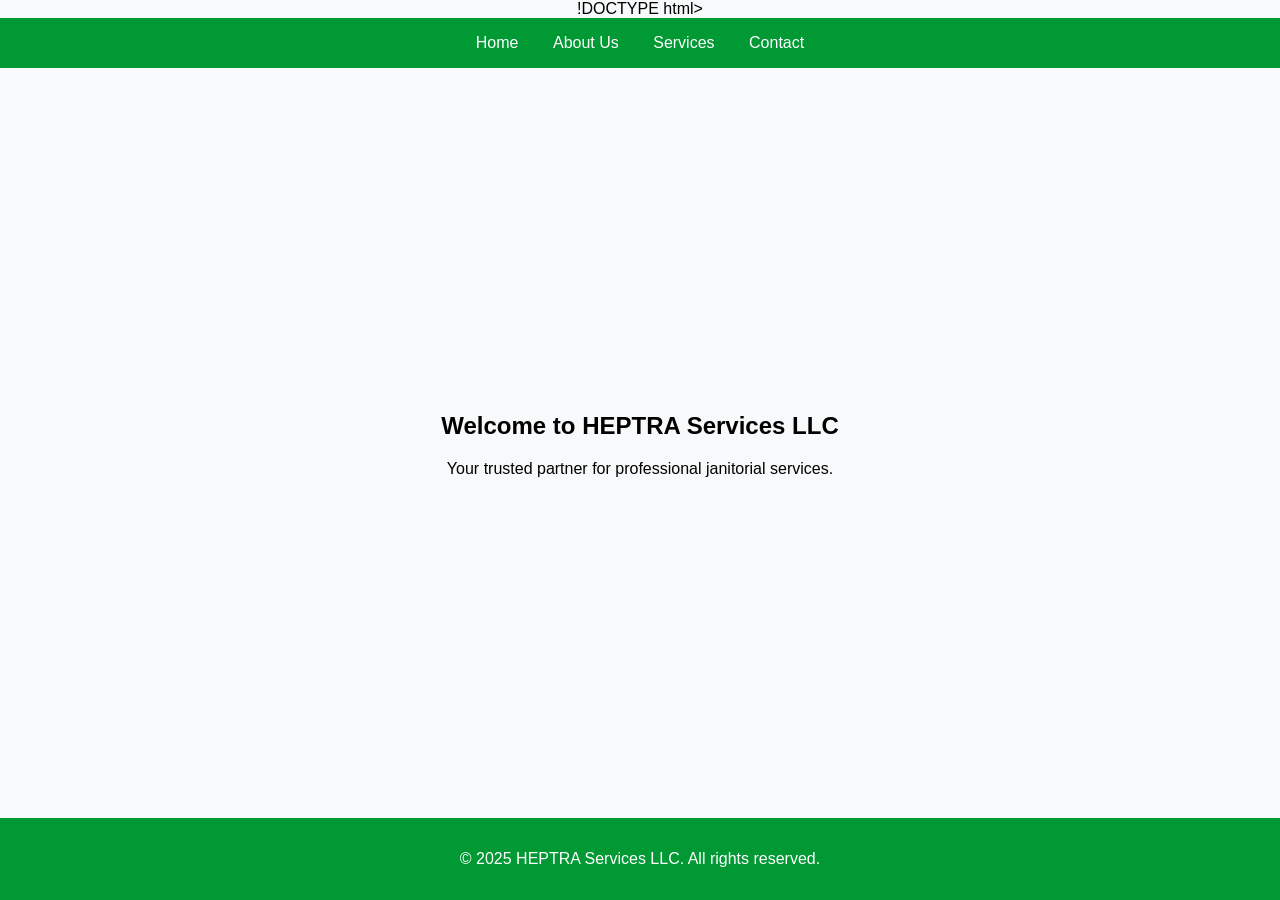
<file: index.html>
!DOCTYPE html>
<html lang="en">
<head>
  <meta charset="UTF-8">
  <title>Home | HEPTRA Services LLC</title>
  <link rel="stylesheet" href="assets/css/style.css">
</head>
<body>
  
<nav>
  <a href="../index.html">Home</a>
  <a href="about.html">About Us</a>
  <a href="services.html">Services</a>
  <a href="contact.html">Contact</a>
</nav>

  <main>
    <section>
      <h1>Welcome to HEPTRA Services LLC</h1>
      <p>Your trusted partner for professional janitorial services.</p>
    </section>
  </main>
  
<footer>
  <p>&copy; 2025 HEPTRA Services LLC. All rights reserved.</p>
</footer>

</body>
</html>
</file>
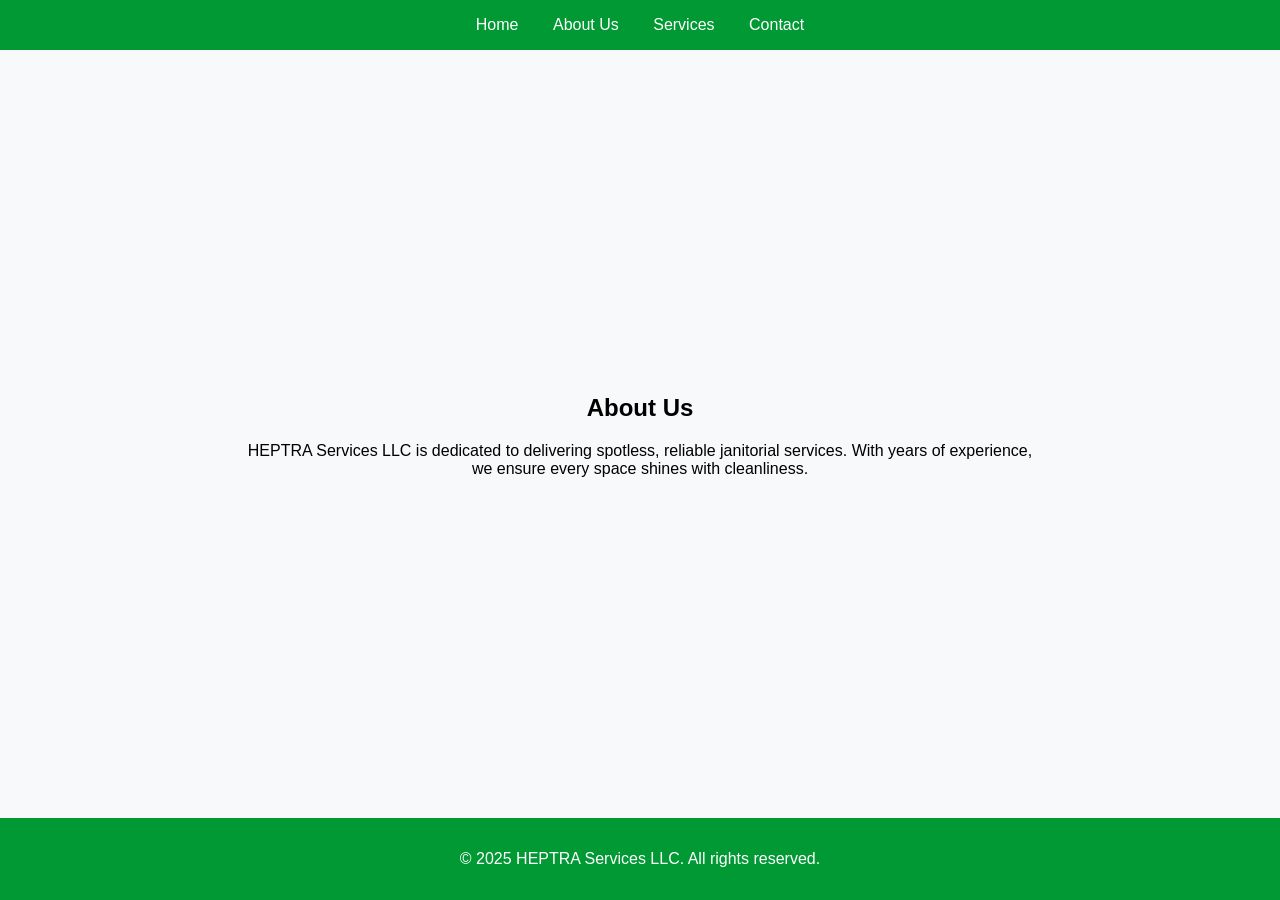
<file: pages/about.html>
<!DOCTYPE html>
<html lang="en">
<head>
  <meta charset="UTF-8">
  <title>About Us | HEPTRA Services LLC</title>
  <link rel="stylesheet" href="../assets/css/style.css">
</head>
<body>
  
<nav>
  <a href="../index.html">Home</a>
  <a href="about.html">About Us</a>
  <a href="services.html">Services</a>
  <a href="contact.html">Contact</a>
</nav>

  <main>
    <section>
      <h1>About Us</h1>
      <p>HEPTRA Services LLC is dedicated to delivering spotless, reliable janitorial services. With years of experience, we ensure every space shines with cleanliness.</p>
    </section>
  </main>
  
<footer>
  <p>&copy; 2025 HEPTRA Services LLC. All rights reserved.</p>
</footer>

</body>
</html>
</file>
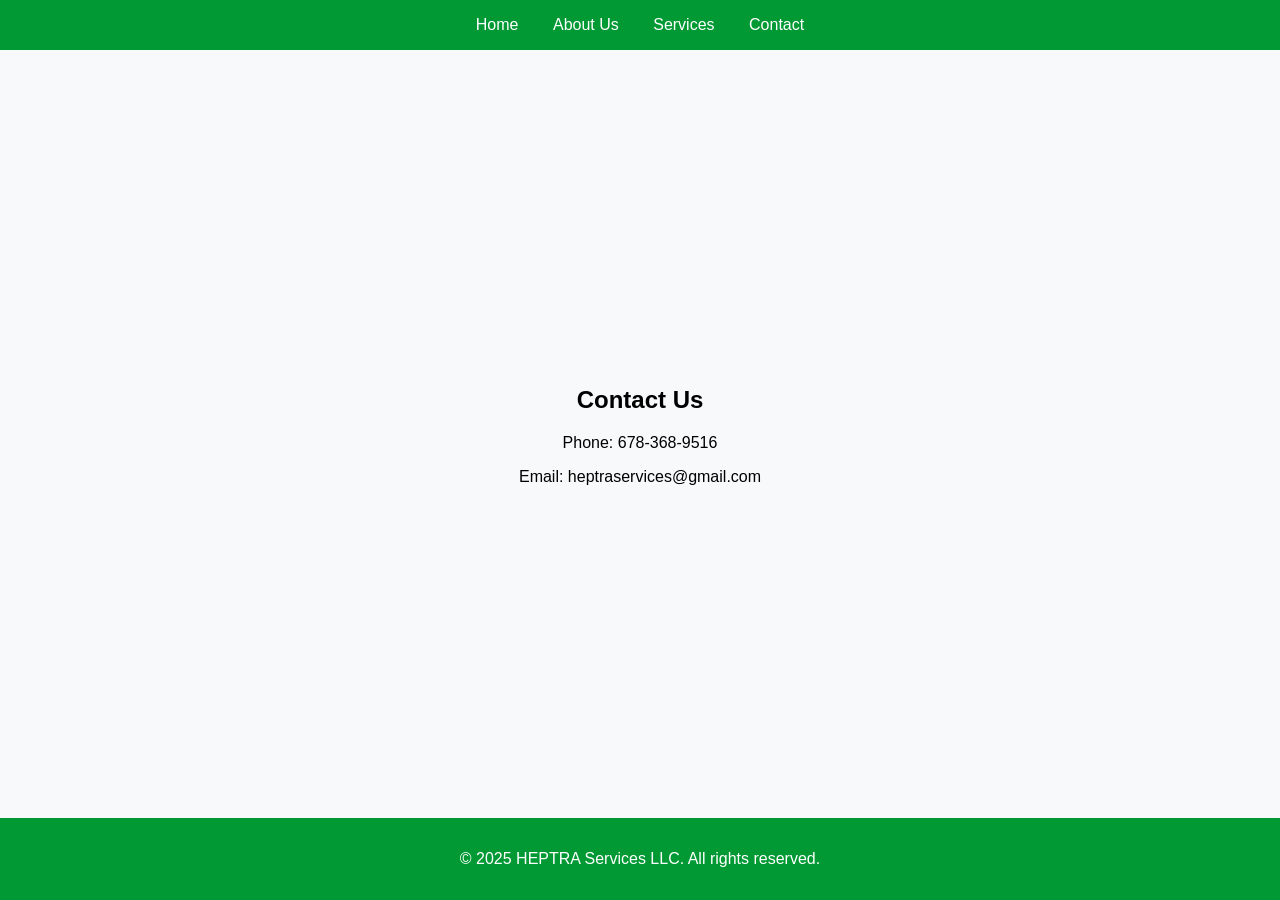
<file: pages/contact.html>
<!DOCTYPE html>
<html lang="en">
<head>
  <meta charset="UTF-8">
  <title>Contact | HEPTRA Services LLC</title>
  <link rel="stylesheet" href="../assets/css/style.css">
</head>
<body>
  
<nav>
  <a href="../index.html">Home</a>
  <a href="about.html">About Us</a>
  <a href="services.html">Services</a>
  <a href="contact.html">Contact</a>
</nav>

  <main>
    <section>
      <h1>Contact Us</h1>
      <p>Phone: 678-368-9516</p>
      <p>Email: heptraservices@gmail.com</p>
    </section>
  </main>
  
<footer>
  <p>&copy; 2025 HEPTRA Services LLC. All rights reserved.</p>
</footer>

</body>
</html>
</file>
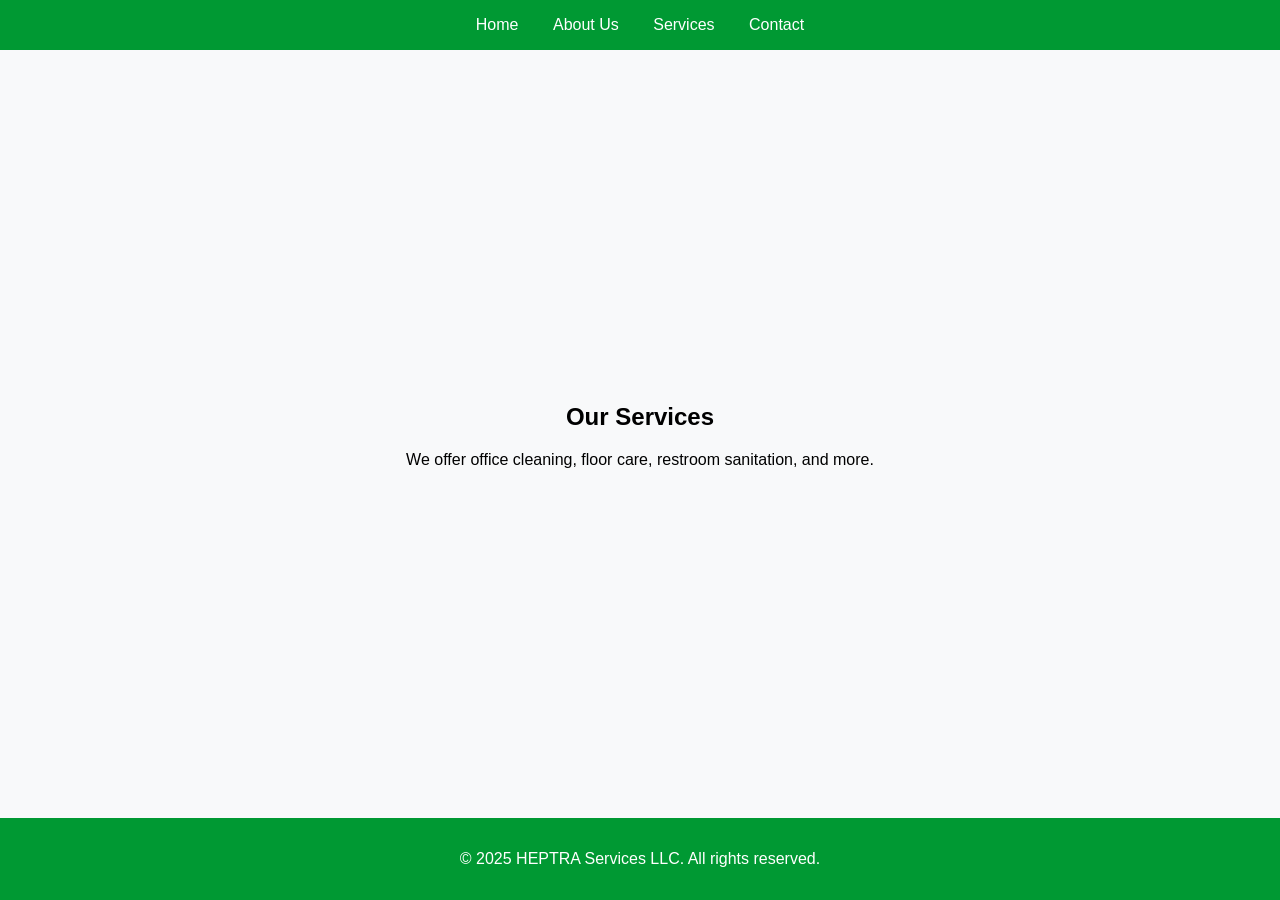
<file: pages/services.html>
<!DOCTYPE html>
<html lang="en">
<head>
  <meta charset="UTF-8">
  <title>Services | HEPTRA Services LLC</title>
  <link rel="stylesheet" href="../assets/css/style.css">
</head>
<body>
  
<nav>
  <a href="../index.html">Home</a>
  <a href="about.html">About Us</a>
  <a href="services.html">Services</a>
  <a href="contact.html">Contact</a>
</nav>

  <main>
    <section>
      <h1>Our Services</h1>
      <p>We offer office cleaning, floor care, restroom sanitation, and more.</p>
    </section>
  </main>
  
<footer>
  <p>&copy; 2025 HEPTRA Services LLC. All rights reserved.</p>
</footer>

</body>
</html>
</file>
<file: assets/css/style.css>
body {
  margin: 0;
  padding: 0;
  font-family: Arial, sans-serif;
  display: flex;
  flex-direction: column;
  min-height: 100vh;
  text-align: center;
  background-color: #f8f9fa;
}

nav {
  background-color: #009933;
  padding: 1rem;
  color: white;
}

nav a {
  color: white;
  margin: 0 15px;
  text-decoration: none;
}

main {
  flex: 1;
  display: flex;
  justify-content: center;
  align-items: center;
  flex-direction: column;
  padding: 2rem;
}

footer {
  background-color: #009933;
  color: white;
  text-align: center;
  padding: 1rem;
  margin-top: auto;
}

section {
  max-width: 800px;
  width: 100%;
}
</file>
